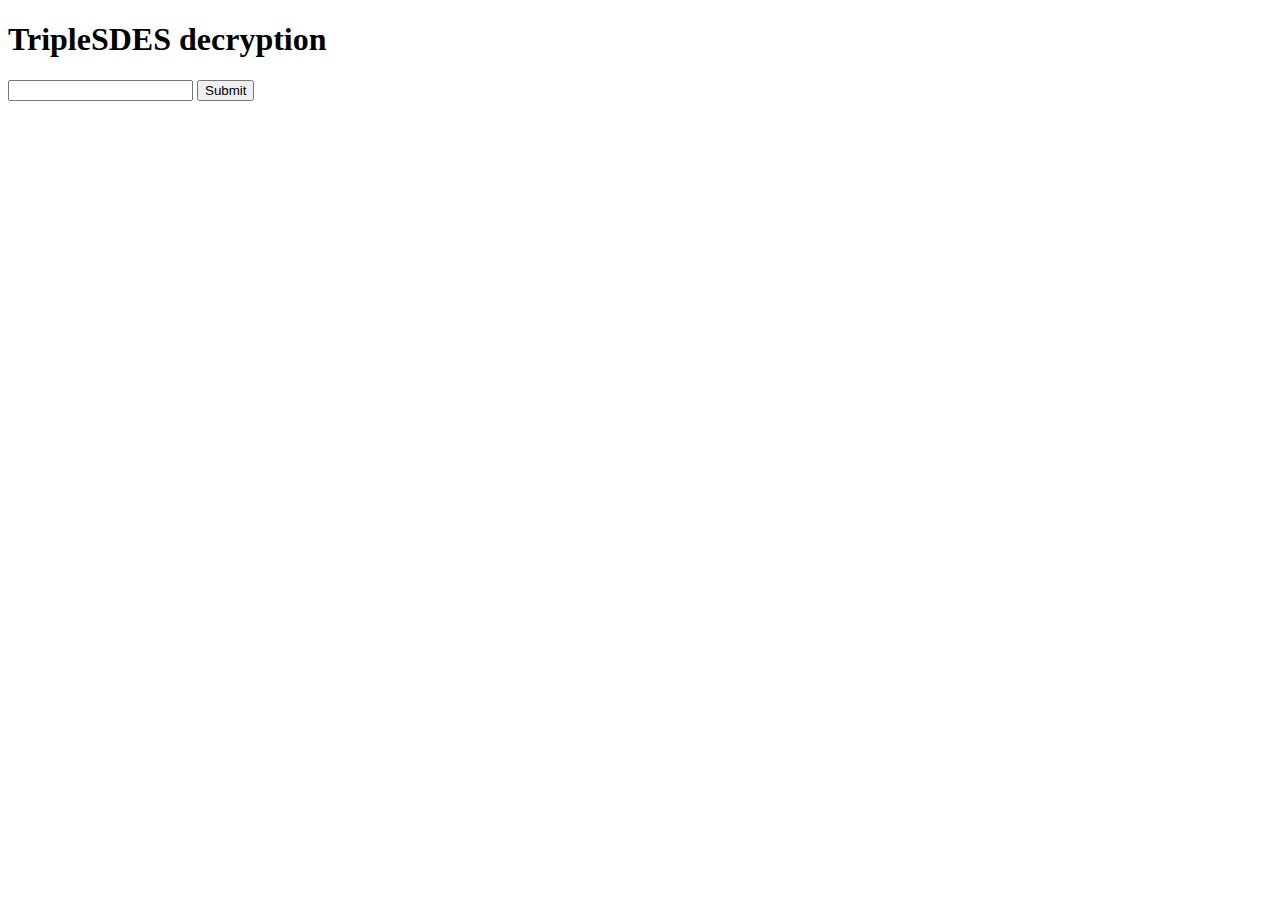
<file: Assignment1/templates/index.html>
<!DOCTYPE html>
<html lang="en">
<head>
    <meta charset="UTF-8">
    <title>TripleSDES</title>
</head>
<body>
   <h1>TripleSDES decryption</h1>

   <form action="{{ url_for('cipher') }}" method="get">
    <input type="text" name="ciphertext">
    <input type="submit">
</form>
</body>
</html>
</file>
